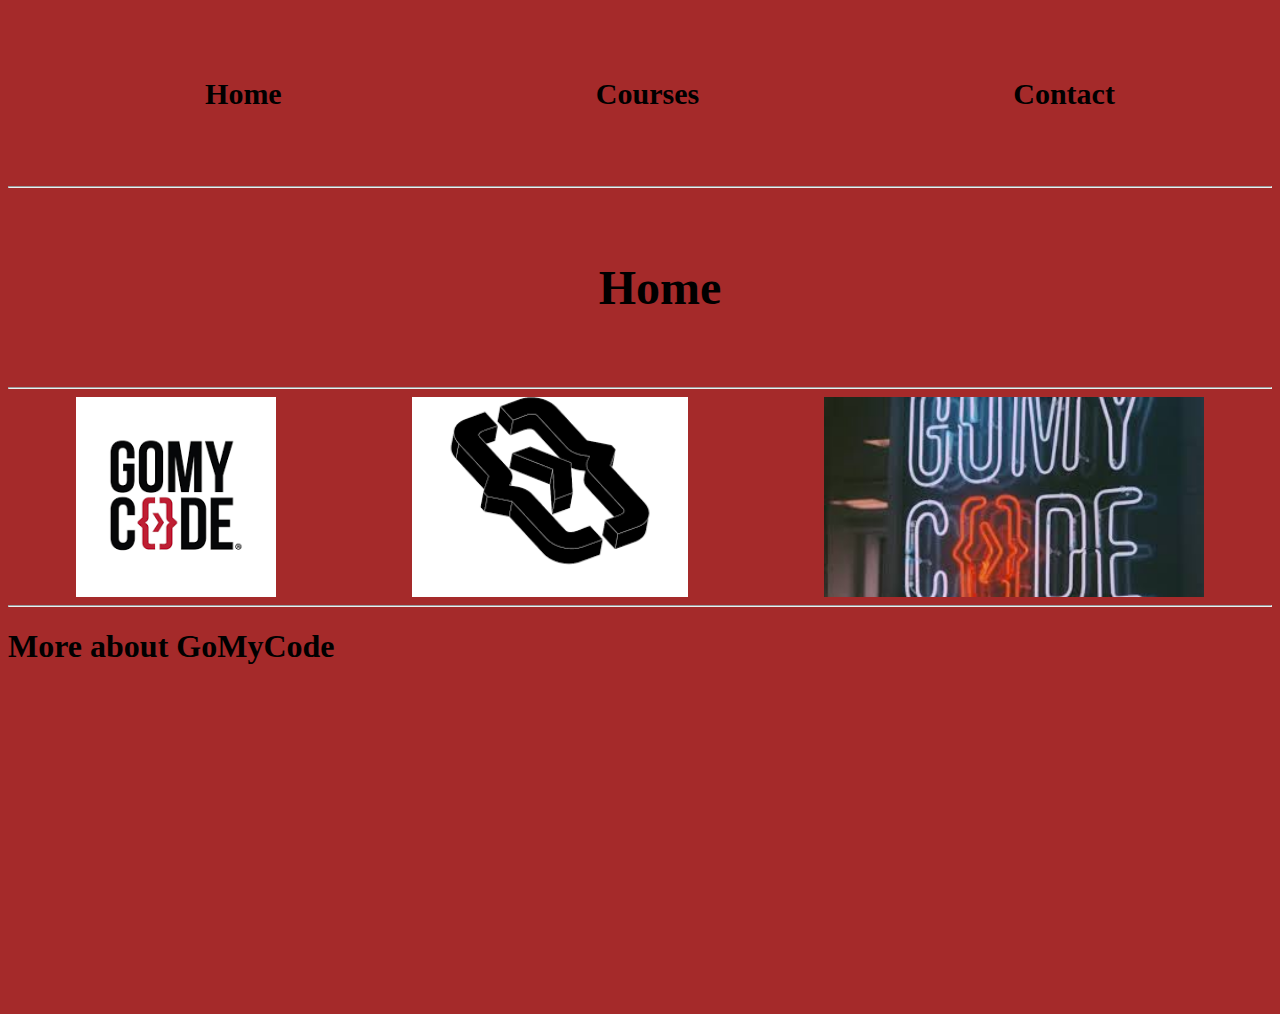
<file: index.html>
<!DOCTYPE html>





<head>
    <link rel="stylesheet" href="css/Style2.css">
</head>
<body>
    <ul>
        <li><h4><a href="index.html">Home</a></h4></li>
        <li><h4><a href="courses.html">Courses</a></h4></li>
        <li><h4><a href="contact.html">Contact</a></h4></li>
    </ul>

<hr>
    <ul>
    <li>
        <h2>Home</h2>
    </li>
</ul>

<hr>
<div id="myimages">

    <img src="gomycodehome.png">
    <img src="gomycodehome2.png">
    <img src="gomycode.jfif">
</div>
    <hr>
    <h1>More about GoMyCode</h1>
   <center> <iframe width="560" height="315" src="https://www.youtube.com/embed/MkLog_27S6U" frameborder="0" allow="accelerometer; autoplay; encrypted-media; gyroscope; picture-in-picture" allowfullscreen></iframe></center>
</file>
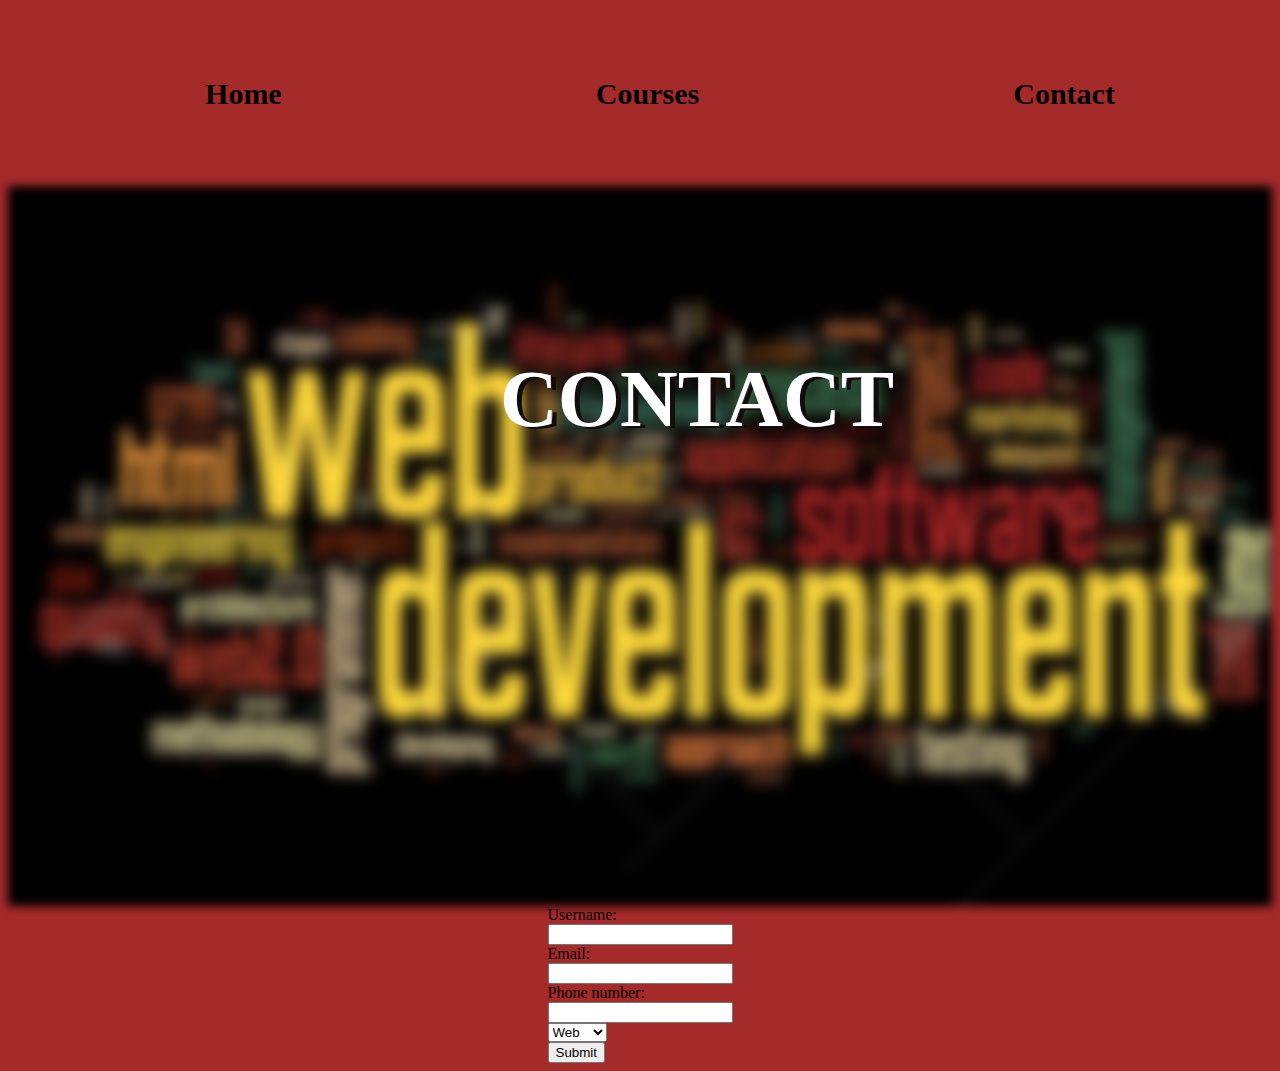
<file: contact.html>
<!DOCTYPE html>
<html>
  <head>
    <link rel="stylesheet" href="css/style3.css">
  </head>
<body>
  <ul>
    <li><h4><a href="index.html">Home</a></h4></li>
    <li><h4><a href="courses.html">Courses</a></h4></li>
    <li><h4><a href="contact.html">Contact</a></h4></li>
  </ul>
  
  
  <h1 id="header-text">CONTACT</h1>
    <div class="header"></div>




  
  

      <div class="container1">
        
      <form>
      <label>Username:</label>
        <input type="text" name="firstname">
        <label>Email:</label>
        <input type="text" name="Email">
        <label>Phone number:</label>
        <input type="text" name="Phone">
        <select id="Track"> 
          <option>Web</option>
          <option>Game</option>
          <option>IA</option>
      </select>
      <input type="submit" name="signup-button" value="Submit"/>
      </form>
      </div>
    
      
  </body>  
</html>
</file>
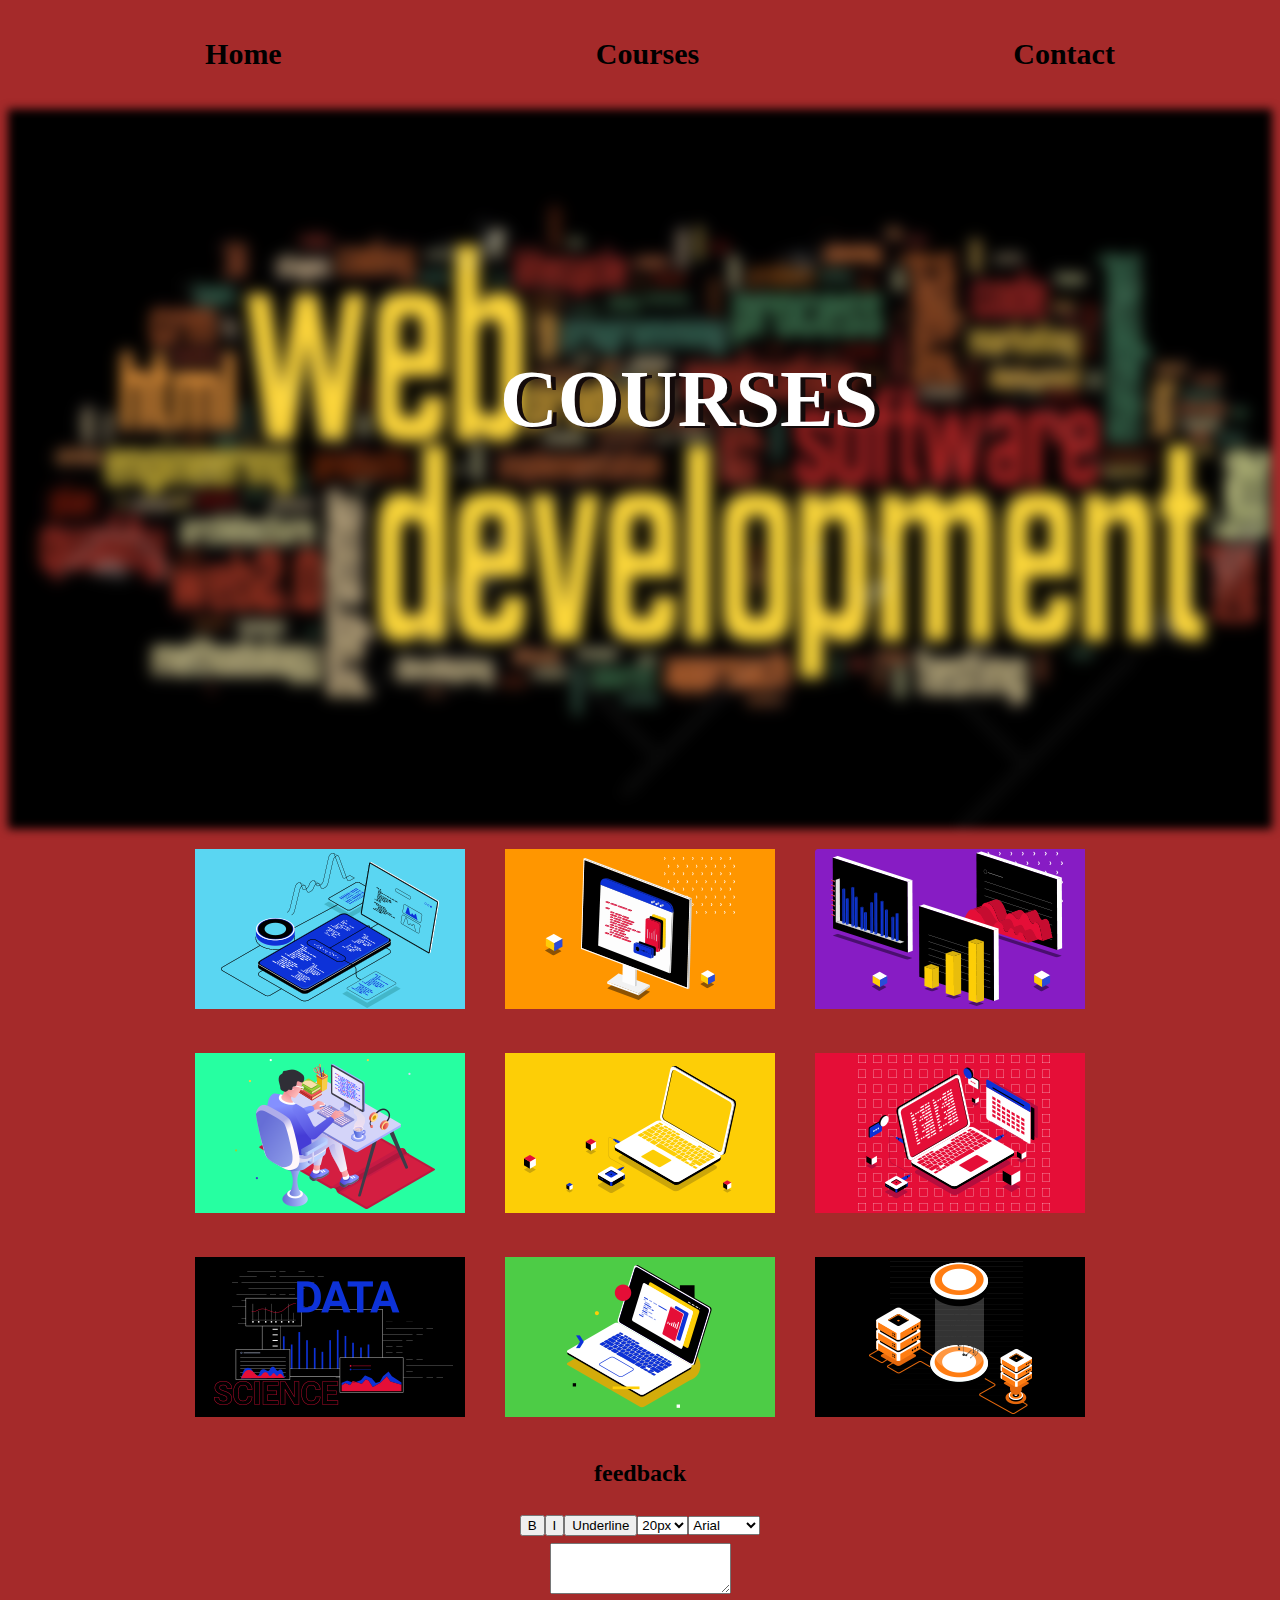
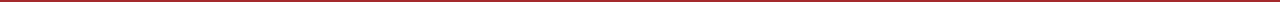
<file: courses.html>
<!DOCTYPE html>
<html lang="en">
<head>
    <meta charset="UTF-8">
    <meta name="viewport" content="width=device-width, initial-scale=1.0">
    <meta http-equiv="X-UA-Compatible" content="ie=edge">
    <title>Document</title>
    <link rel="stylesheet" href="css/style.css">
</head>

    
<body>
    <ul>
        <li><h4><a href="index.html">Home</a></h4></li>
        <li><h4><a href="courses.html">Courses</a></h4></li>
        <li><h4><a href="contact.html">Contact</a></h4></li>
    </ul>
    <h1 id="header-text">COURSES</h1>
    <div class="header"></div>
    <center>
    <div id="imagewrap">
    <div><img src="res/box1.png" alt=""></div>
    <div><img src="res/box2.png" alt=""></div>
    <div><img src="res/box3.png" alt=""></div>
    <div><img src="res/box4.png" alt=""></div>
    <div><img src="res/box5.png" alt=""></div>
    <div><img src="res/box6.png" alt=""></div>
    <div><img src="res/box7.png" alt=""></div>
    <div><img src="res/box8.png" alt=""></div>
    <div><img src="res/box9.png" alt=""></div>      
    </div>
    </center>


    <h2>feedback</h2>
    <div class="container">
    <br>
    <button onclick="makeBold()">B</button>
    <button onclick="makeItalic()">I</button>
    <button onclick="makeUnderline()">Underline</button>
    <select id="size" onchange="ChangeSize()">
    <option>20px</option>
    <option>30px</option>
    <option>40px</option>
    </select>

   
    <select id="police" onchange="ChangePolice()">
        <option>Arial</option>
        <option>Verdana</option>
        <option>Geneva</option>
    </select>
    <br>
    <br>
</div>
    <div class="container2"><textarea rows="3"></textarea></div>
    </body>
    
</html>
</file>
<file: css/Style2.css>
body{
    background-color: brown;
}


ul{
    display: flex;
    justify-content: center;
    flex-wrap: wrap;
    justify-content: space-around;
    font-size: 2em;
    color: black;
    list-style-type: none;

}
a{
    text-decoration: none;
    color: black;
    font-size: 30px;
}
img{
    height: 200px;
}

#myimages{
    display: flex;
    justify-content: space-around;
}
</file>
<file: css/style3.css>
body{
    background-color: brown;
}

h3{

    justify-content: center;
}


ul{
    display: flex;
    justify-content: center;
    flex-wrap: wrap;
    justify-content: space-around;
    font-size: 2em;
    list-style-type: none;

    color: black;

}

input{
    display: block;
    
}
.container1{
    display: flex;
    justify-content: center;
    flex-wrap: wrap;

}

.container4{
    display: flex;
    justify-content: center;
}


a{
    text-decoration: none;
    color: black;
    font-size: 30px;
}





.header{
    height: 720px;
    background-image: url(../res/webdev3.png);
    color: antiquewhite;
    filter: blur(5px);
}

#header-text{
    font-size: 5em;
    color: white;
    position: absolute;
    z-index: 1;
    top: 300px;
    left: 500px;
    text-shadow: 5px 2px rgb(20, 11, 11);
}
</file>
<file: css/style.css>
.header{
    height: 720px;
    background-image: url(../res/webdev3.png);
    color: antiquewhite;
    filter: blur(5px);
}

#header-text{
    font-size: 5em;
    color: white;
    position: absolute;
    z-index: 1;
    top: 300px;
    left: 500px;
    text-shadow: 5px 2px rgb(20, 11, 11);
}




#imagewrap{
    width: 1200px;
display: flex;
flex-wrap: wrap;
justify-content: space-between;
justify-content: center;

}
    div img{
        margin: 20px;
    }



body{
    background-color: brown;
}

h2{
    display: flex;
    flex-wrap: wrap;
    justify-content: center;
}

.container{
   display: flex;
   justify-content: center;
   align-items: center;
}



.container2{
    display: flex;
    justify-content: center;
}


ul{
    display: flex;
    justify-content: center;
    flex-wrap: wrap;
    justify-content: space-around;
    font-size: 1em;
    color: black;
    list-style-type: none;
}


a{
    text-decoration: none;
    color: black;
    font-size: 30px;
}
</file>
